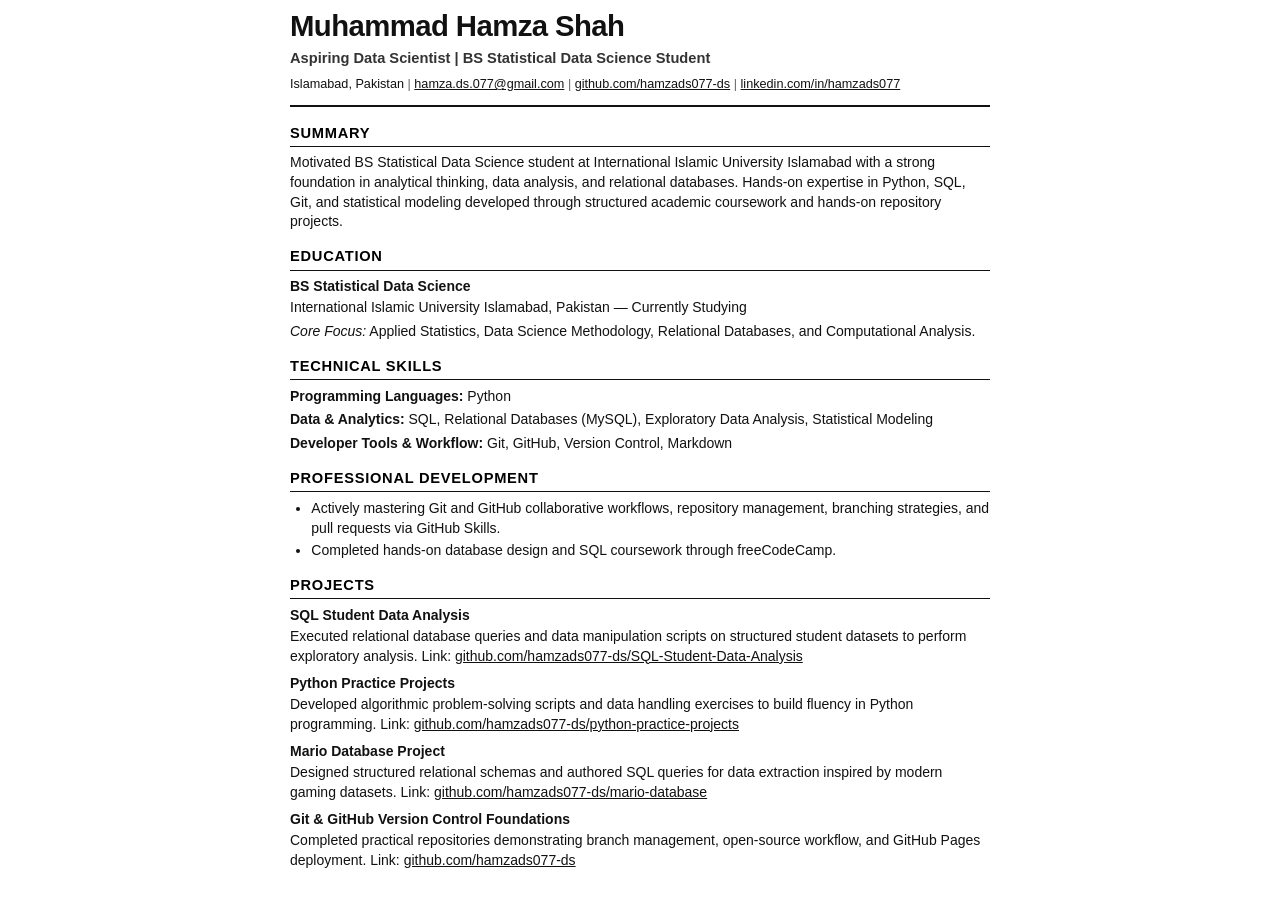
<file: resume.html>
<!doctype html>
<html lang="en">
  <head>
    <meta charset="utf-8" />
    <meta name="viewport" content="width=device-width, initial-scale=1" />
    <meta name="description" content="ATS-optimized professional resume for Muhammad Hamza Shah." />
    <title>Muhammad Hamza Shah — Resume</title>
    <style>
      @page { 
        size: A4; 
        margin: 0.6in; 
      }
      * { 
        box-sizing: border-box; 
      }
      body { 
        margin: 0; 
        color: #111111; 
        background: #ffffff; 
        font-family: Arial, Helvetica, sans-serif;
        font-size: 10.5pt;
        line-height: 1.4;
      }
      .resume { 
        max-width: 7.5in; 
        margin: 0 auto; 
        padding: 10px;
      }
      header { 
        margin-bottom: 12pt; 
        border-bottom: 2px solid #111111;
        padding-bottom: 8pt;
      }
      h1 { 
        margin: 0; 
        font-size: 22pt; 
        line-height: 1.1; 
        letter-spacing: -0.02em;
      }
      .headline { 
        margin-top: 4pt; 
        font-size: 11pt; 
        font-weight: bold;
        color: #333333;
      }
      .contact {
        margin-top: 6pt;
        font-size: 9.5pt;
      }
      .contact span + span::before {
        content: " | ";
        color: #666666;
      }
      a { 
        color: inherit; 
        text-decoration: underline; 
      }
      section { 
        margin-top: 11pt; 
      }
      h2 { 
        margin: 0 0 5pt; 
        padding-bottom: 2pt; 
        border-bottom: 1px solid #111111; 
        font-size: 11pt; 
        letter-spacing: .05em; 
        text-transform: uppercase; 
        color: #000000;
      }
      h3 { 
        margin: 5pt 0 1pt; 
        font-size: 10.5pt; 
        font-weight: bold;
      }
      p { 
        margin: 0 0 3pt 0; 
      }
      ul { 
        margin: 3pt 0 6pt; 
        padding-left: 16pt; 
      }
      li { 
        margin-bottom: 2pt; 
      }
      .project {
        margin-bottom: 6pt;
      }
      .project p {
        margin-top: 1pt;
      }
      
      @media print {
        body { padding: 0; }
        .resume { max-width: 100%; }
        a { text-decoration: none; }
      }
    </style>
  </head>
  <body>
    <main class="resume">
      <header>
        <h1>Muhammad Hamza Shah</h1>
        <div class="headline">Aspiring Data Scientist | BS Statistical Data Science Student</div>
        <div class="contact">
          <span>Islamabad, Pakistan</span>
          <span><a href="mailto:hamza.ds.077@gmail.com">hamza.ds.077@gmail.com</a></span>
          <span><a href="https://github.com/hamzads077-ds" target="_blank" rel="noopener noreferrer">github.com/hamzads077-ds</a></span>
          <span><a href="https://www.linkedin.com/in/hamzads077" target="_blank" rel="noopener noreferrer">linkedin.com/in/hamzads077</a></span>
        </div>
      </header>

      <section>
        <h2>Summary</h2>
        <p>Motivated BS Statistical Data Science student at International Islamic University Islamabad with a strong foundation in analytical thinking, data analysis, and relational databases. Hands-on expertise in Python, SQL, Git, and statistical modeling developed through structured academic coursework and hands-on repository projects.</p>
      </section>
      <section>
        <h2>Education</h2>
        <h3>BS Statistical Data Science</h3>
        <p>International Islamic University Islamabad, Pakistan — Currently Studying</p>
        <p><em>Core Focus:</em> Applied Statistics, Data Science Methodology, Relational Databases, and Computational Analysis.</p>
      </section>

      <section>
        <h2>Technical Skills</h2>
        <p><strong>Programming Languages:</strong> Python</p>
        <p><strong>Data &amp; Analytics:</strong> SQL, Relational Databases (MySQL), Exploratory Data Analysis, Statistical Modeling</p>
        <p><strong>Developer Tools &amp; Workflow:</strong> Git, GitHub, Version Control, Markdown</p>
      </section>

      <section>
        <h2>Professional Development</h2>
        <ul>
          <li>Actively mastering Git and GitHub collaborative workflows, repository management, branching strategies, and pull requests via GitHub Skills.</li>
          <li>Completed hands-on database design and SQL coursework through freeCodeCamp.</li>
        </ul>
      </section>

      <section>
        <h2>Projects</h2>
        <div class="project">
          <h3>SQL Student Data Analysis</h3>
          <p>Executed relational database queries and data manipulation scripts on structured student datasets to perform exploratory analysis. Link: <a href="https://github.com/hamzads077-ds/SQL-Student-Data-Analysis" target="_blank" rel="noopener noreferrer">github.com/hamzads077-ds/SQL-Student-Data-Analysis</a></p>
        </div>
        <div class="project">
          <h3>Python Practice Projects</h3>
          <p>Developed algorithmic problem-solving scripts and data handling exercises to build fluency in Python programming. Link: <a href="https://github.com/hamzads077-ds/python-practice-projects" target="_blank" rel="noopener noreferrer">github.com/hamzads077-ds/python-practice-projects</a></p>
        </div>
        <div class="project">
          <h3>Mario Database Project</h3>
          <p>Designed structured relational schemas and authored SQL queries for data extraction inspired by modern gaming datasets. Link: <a href="https://github.com/hamzads077-ds/mario-database" target="_blank" rel="noopener noreferrer">github.com/hamzads077-ds/mario-database</a></p>
        </div>
        <div class="project">
          <h3>Git &amp; GitHub Version Control Foundations</h3>
          <p>Completed practical repositories demonstrating branch management, open-source workflow, and GitHub Pages deployment. Link: <a href="https://github.com/hamzads077-ds" target="_blank" rel="noopener noreferrer">github.com/hamzads077-ds</a></p>
        </div>
      </section>

    </main>
    <script>
      if (new URLSearchParams(window.location.search).has("print")) {
        window.addEventListener("load", () => {
          document.title = "Hamza Portfolio";
          window.setTimeout(() => window.print(), 350);
        });
      }
    </script>
  </body>
</html>
</file>
